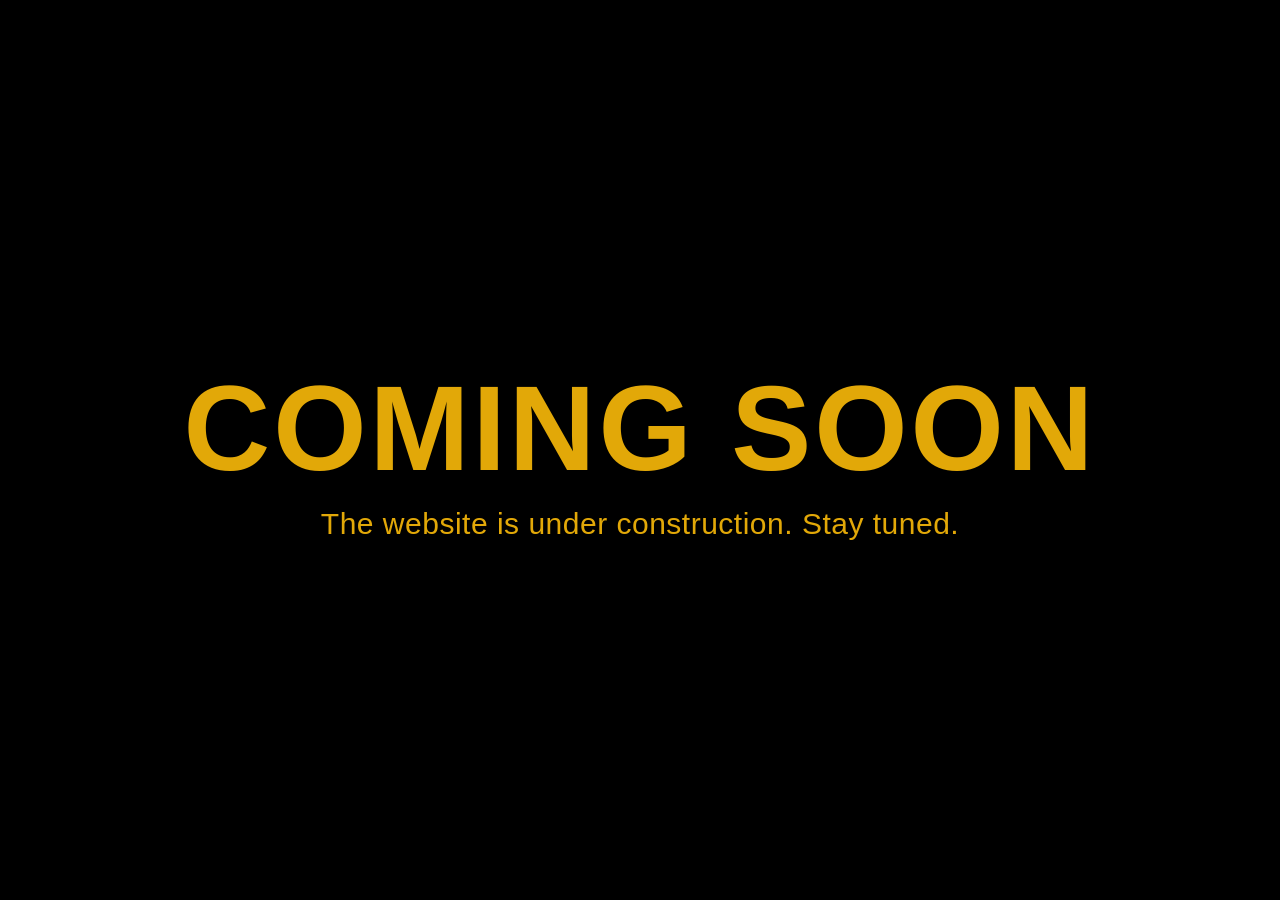
<file: index.html>
<!DOCTYPE html>
<html lang="en">
<head>
    <meta charset="UTF-8">
    <meta name="viewport" content="width=device-width, initial-scale=1.0">
    <title>Ranit Pal</title>
    <script>
	    window.location.replace("https://ranitpal.github.io/Public/");
    </script>
</head>
</html>
</file>
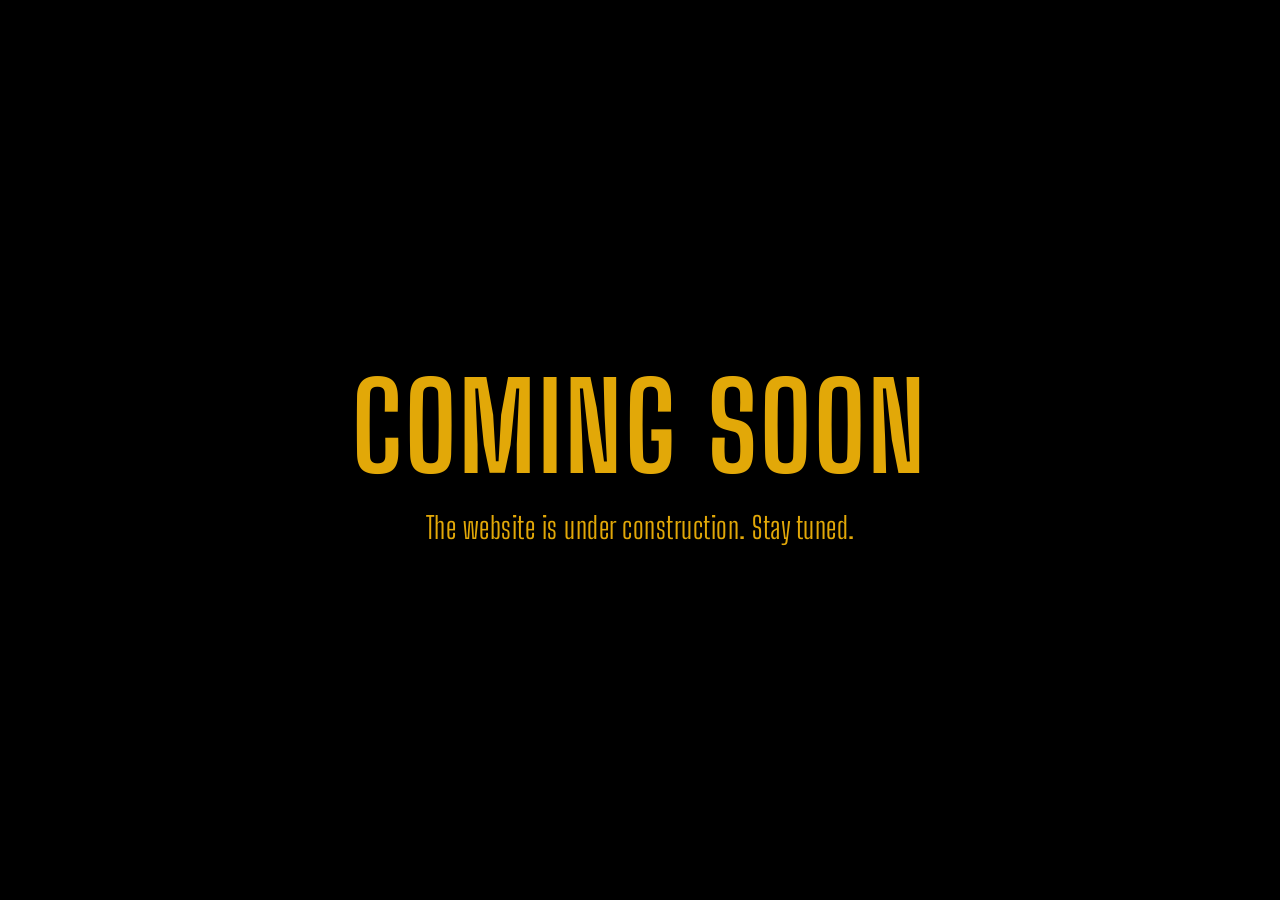
<file: Public/index.html>
<!DOCTYPE html>
<html lang="en">
<head>
  <meta charset="UTF-8">
  <meta name="viewport" content="width=device-width, initial-scale=1.0">
  <title>Ranit Pal</title>
  <link rel="stylesheet" href="style.css">
  <!-- Font -->
  <link href="https://fonts.googleapis.com/css2?family=Big+Shoulders+Display:wght@400;700&display=swap" rel="stylesheet">

</head>

<body>
  <div class="container" id="content">
    <h1>COMING SOON</h1>
    <p>The website is under construction. Stay tuned.</p>
  </div>

  <script src="script.js"></script>
</body>
</html>
</file>
<file: Public/style.css>
* {
      margin: 0;
      padding: 0;
      box-sizing: border-box;
    }

    body {
      background: #000;
      color: rgb(226, 168, 8);
      font-family: "Big Shoulders Display", sans-serif;
      height: 100vh;
      display: flex;
      justify-content: center;
      align-items: center;
      overflow: hidden;
    }

    .container {
      text-align: center;
      opacity: 0;
      transform: translateY(40px);
      transition: 1s ease-in-out;
    }

    .container.reveal {
      opacity: 1;
      transform: translateY(0px);
    }

    h1 {
      font-size: 120px;
      letter-spacing: 3px;
    }

    p {
      font-size: 30px;
      margin-top: 10px;
      letter-spacing: 0.5px;
    }

    /* Responsive */
    @media (max-width: 600px) {
      h1 {
        font-size: 48px;
      }

      p {
        font-size: 16px;
      }
    }
</file>
